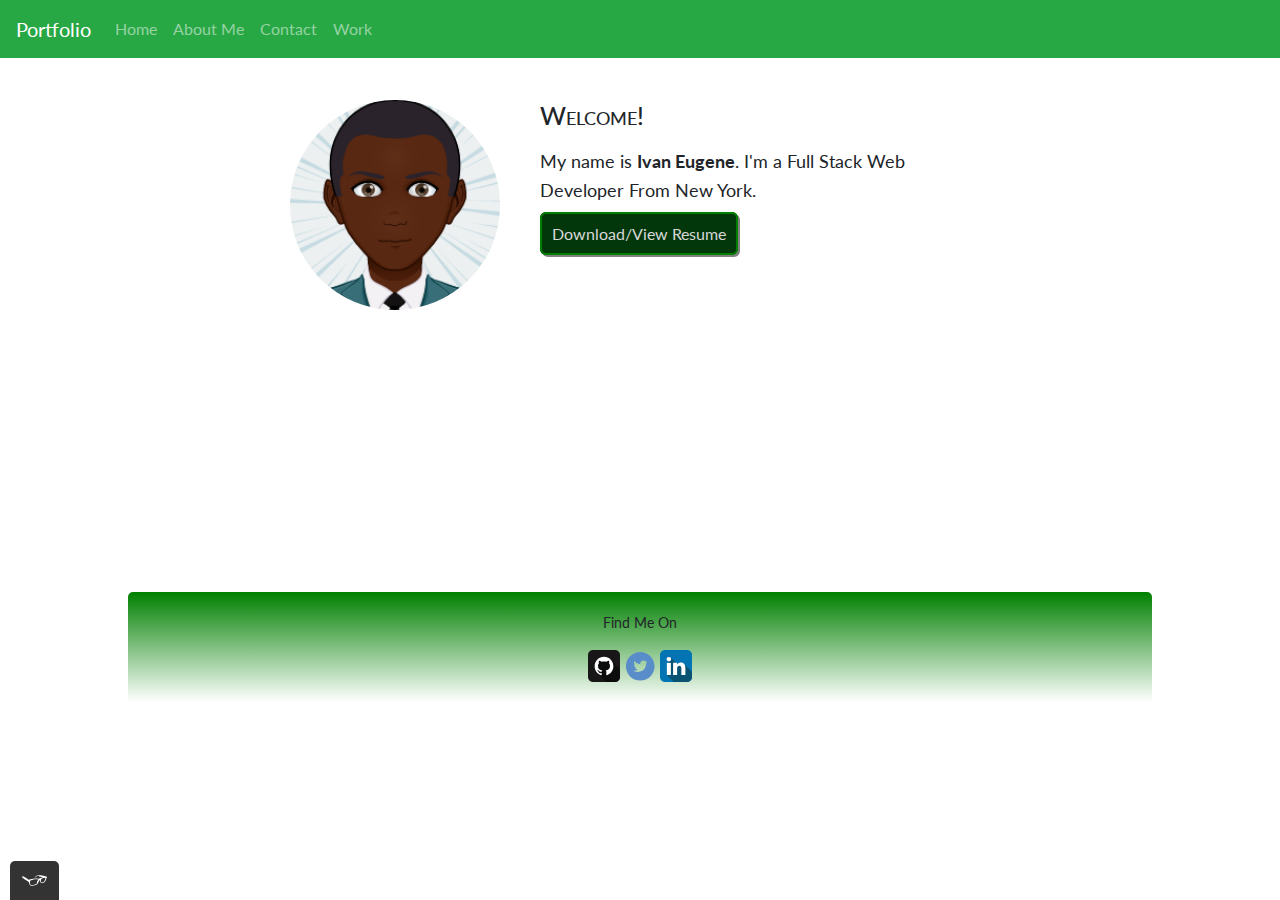
<file: index.html>
<!DOCTYPE html>
<html lang="en">
  <head>
    <meta charset="utf-8">
    <meta name="viewport" content="width=device-width, initial-scale=1">
    <link rel="icon" type="image/png" href="img/Ibig.png"> <!--Customized Favicon Logo-->
    <link rel="stylesheet" href="https://stackpath.bootstrapcdn.com/bootstrap/4.3.1/css/bootstrap.min.css" integrity="sha384-ggOyR0iXCbMQv3Xipma34MD+dH/1fQ784/j6cY/iJTQUOhcWr7x9JvoRxT2MZw1T" crossorigin="anonymous">
    <link rel="stylesheet" type="text/css" href="css/normalize.css">
    <link href="https://fonts.googleapis.com/css?family=Lato:400,700&display=swap" rel="stylesheet">
    <link rel="stylesheet" type="text/css" href="css/style.production.css">
    <script src="js/tota11y.min.js"> </script>
    <title>Home Page</title>
  </head>
  <body>
    <nav class="navbar navbar-expand-sm bg-success navbar-dark sticky-top  ">
      <a class="navbar-brand" href="#">Portfolio</a>
        <button class="navbar-toggler" type="button" data-toggle="collapse" data-target="#collapsibleNavbar">
          <span class="navbar-toggler-icon"></span>
        </button>
        <div class="collapse navbar-collapse" id="collapsibleNavbar">
          <ul class="navbar-nav">
            <li class="nav-item"><a class="nav-link" href="index.html">Home</a></li>
            <li class="nav-item"><a class="nav-link" href="about.html" >About Me</a></li>
            <li class="nav-item"><a class="nav-link" href="contact.html" >Contact</a></li>
            <li class="nav-item" ><a class="nav-link" href="work.html">Work</a></li>
          </ul>
        </div>
    </nav>
	<br>
    <section id="mid-index" >
	<div class="profile">
      <img src= "img/cartoonMe.png" class="profile_portrait" alt="personal photo">
	  <h1>Welcome!</h1>
	  <p id="profile_descript">My name is <strong>Ivan Eugene</strong>. I'm a Full Stack Web Developer From New York. </p>
      <a href="misc/Resume.docx" id="resume_btn" download >Download/View Resume</a>

  </div>
    </section>
	  <br>

   <footer class="page-footer">

      <p>Find Me On</p><!--Scoial Media Icons-->
	  <div class="social-media">
        <a href="https://github.com/IMan777?tab=repositories" target="_blank"><img src="img/githubsvg.svg"  alt="Git Hub Logo"></a>
        <a href="#" target="_blank"><img src="img/twittersvg.svg"  alt="Twitter Logo"></a>
        <a href="#" target="_blank"><img src="img/linkedInsvg.svg" alt="LinkedIn Logo"></a>
      </div>
    </footer>
      <script src="https://code.jquery.com/jquery-3.3.1.slim.min.js" integrity="sha384-q8i/X+965DzO0rT7abK41JStQIAqVgRVzpbzo5smXKp4YfRvH+8abtTE1Pi6jizo" crossorigin="anonymous"></script>
      <script src="https://cdnjs.cloudflare.com/ajax/libs/popper.js/1.14.7/umd/popper.min.js" integrity="sha384-UO2eT0CpHqdSJQ6hJty5KVphtPhzWj9WO1clHTMGa3JDZwrnQq4sF86dIHNDz0W1" crossorigin="anonymous"></script>
      <script src="https://stackpath.bootstrapcdn.com/bootstrap/4.3.1/js/bootstrap.min.js" integrity="sha384-JjSmVgyd0p3pXB1rRibZUAYoIIy6OrQ6VrjIEaFf/nJGzIxFDsf4x0xIM+B07jRM" crossorigin="anonymous"></script>
  </body>

</html>
</file>
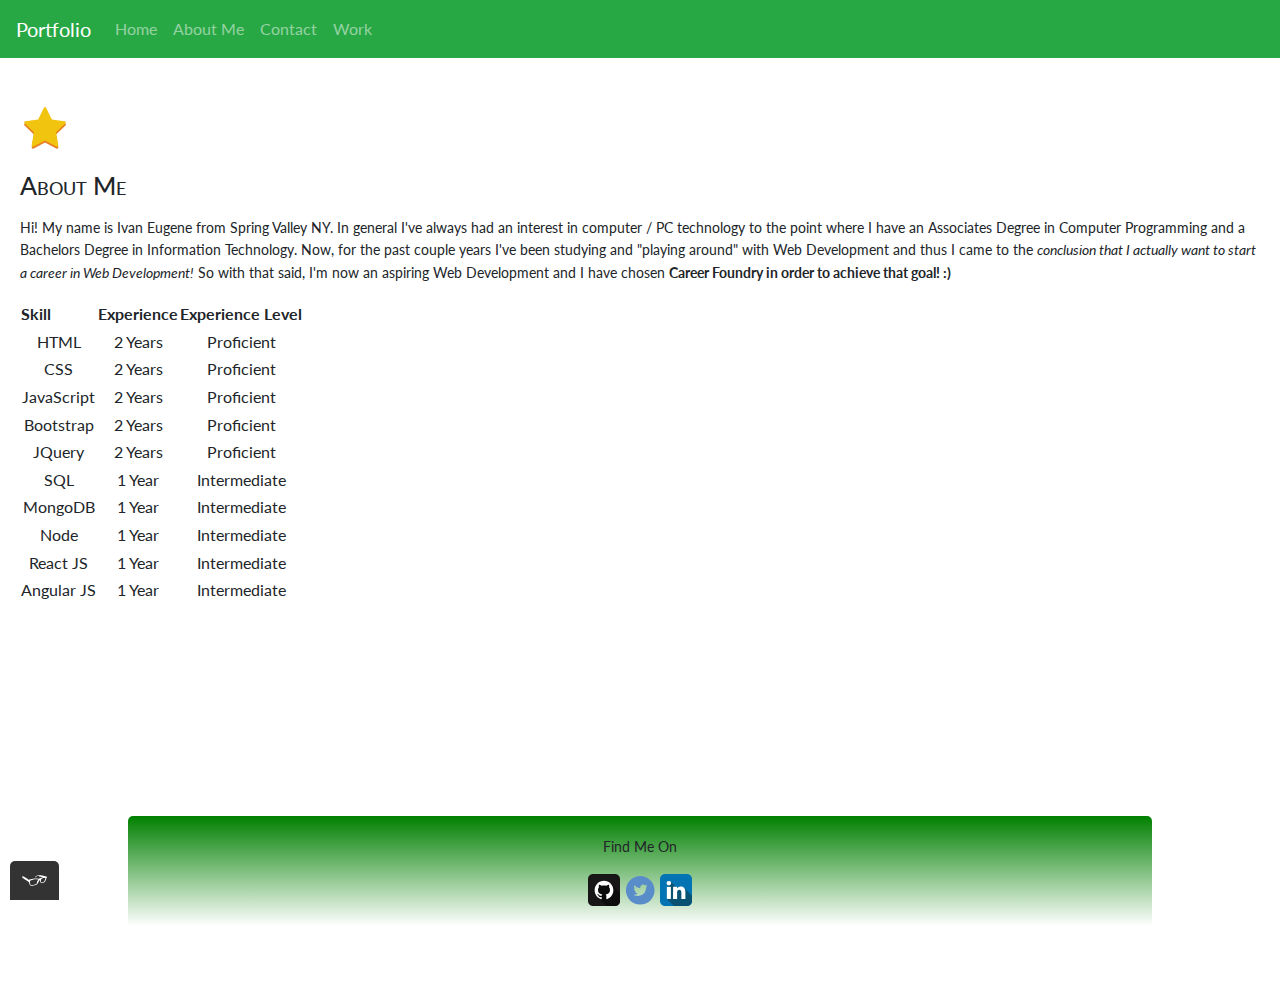
<file: about.html>
<!DOCTYPE html>
<html lang="en">
  <head>
    <meta charset="utf-8">
    <meta name="viewport" content="width=device-width, initial-scale=1">
    <link rel="icon" type="image/png" href="img/Ibig.png"> <!--Customized Favicon Logo-->
    <link rel="stylesheet" href="https://stackpath.bootstrapcdn.com/bootstrap/4.3.1/css/bootstrap.min.css" integrity="sha384-ggOyR0iXCbMQv3Xipma34MD+dH/1fQ784/j6cY/iJTQUOhcWr7x9JvoRxT2MZw1T" crossorigin="anonymous">
    <link rel="stylesheet" type="text/css" href="css/normalize.css">
    <link href="https://fonts.googleapis.com/css?family=Lato:400,700&display=swap" rel="stylesheet">
    <link rel="stylesheet" type="text/css" href="css/style.production.css">
    <script src="js/tota11y.min.js"> </script>
    <title>About</title>
  </head>
  <body>
    <nav class="navbar navbar-expand-sm bg-success navbar-dark sticky-top">
      <a class="navbar-brand" href="#">Portfolio</a>
      <button class="navbar-toggler" type="button" data-toggle="collapse" data-target="#collapsibleNavbar">
        <span class="navbar-toggler-icon"></span>
      </button>
        <div class="collapse navbar-collapse" id="collapsibleNavbar">
          <ul class="navbar-nav">
            <li class="nav-item"><a class="nav-link" href="index.html">Home</a></li>
            <li class="nav-item"><a class="nav-link" href="about.html" >About Me</a></li>
            <li class="nav-item"><a class="nav-link" href="contact.html" >Contact</a></li>
            <li class="nav-item" ><a class="nav-link" href="work.html">Work</a></li>

          </ul>
        </div>
    </nav>
	<br>
    <section class="midsection"><!--Table Section-->
      <img class="star" src="img/goldstar.svg" alt="gold star">

      <h1>About Me</h1>

		<p>Hi! My name is Ivan Eugene from Spring Valley NY. In general I've always had an interest in computer / PC technology to the point where I have an Associates Degree in Computer Programming and a Bachelors Degree in Information Technology. Now, for the past couple years I've been studying and "playing around" with Web Development and thus I came to the <em>conclusion that I actually want to start a career in Web Development!</em> So with that said, I'm now an aspiring Web Development and I have chosen <strong>Career Foundry in order to achieve that goal! :)</strong> </p>

      <table>
        
        <thead>
          <tr>
            <th>Skill</th>
            <th>Experience</th> 
            <th>Experience Level</th>
          </tr>
        </thead>
        <tbody>
          <tr>
            <td>HTML</td>
            <td>2 Years</td>
            <td>Proficient</td>
          </tr>
          <tr>
            <td>CSS</td>
            <td>2 Years</td>
            <td>Proficient</td>
          </tr>
          <tr>
            <td>JavaScript</td>
            <td>2 Years</td>
            <td>Proficient</td>
          </tr>
          <tr>
            <td>Bootstrap</td>
            <td>2 Years</td>
            <td>Proficient</td>
          </tr>
          <tr>
            <td>JQuery</td>
            <td>2 Years</td>
            <td>Proficient</td>
          </tr>   
          <tr>
            <td>SQL</td>
            <td>1 Year</td>
            <td>Intermediate</td>
          </tr>   
          <tr>
            <td>MongoDB</td>
            <td>1 Year</td>
            <td>Intermediate</td>
          </tr> 
          <tr>
            <td>Node</td>
            <td>1 Year</td>
            <td>Intermediate</td>
          </tr> 
          <tr>
            <td>React JS</td>
            <td>1 Year</td>
            <td>Intermediate</td>
          </tr> 
          <tr>
            <td>Angular JS</td>
            <td>1 Year</td>
            <td>Intermediate</td>
          </tr>      
        </tbody>
      </table>

    </section>

    <footer class="page-footer">

        <p>Find Me On</p><!--Scoial Media Icons-->
	  <div class="social-media">
        <a href="https://github.com/IMan777?tab=repositories" target="_blank"><img src="img/githubsvg.svg"  alt="Git Hub Logo"></a>
        <a href="#" target="_blank"><img src="img/twittersvg.svg"  alt="Twitter Logo"></a>
        <a href="#" target="_blank"><img src="img/linkedInsvg.svg" alt="LinkedIn Logo"></a>
      </div>
    </footer>
      <script src="https://code.jquery.com/jquery-3.3.1.slim.min.js" integrity="sha384-q8i/X+965DzO0rT7abK41JStQIAqVgRVzpbzo5smXKp4YfRvH+8abtTE1Pi6jizo" crossorigin="anonymous"></script>
      <script src="https://cdnjs.cloudflare.com/ajax/libs/popper.js/1.14.7/umd/popper.min.js" integrity="sha384-UO2eT0CpHqdSJQ6hJty5KVphtPhzWj9WO1clHTMGa3JDZwrnQq4sF86dIHNDz0W1" crossorigin="anonymous"></script>
      <script src="https://stackpath.bootstrapcdn.com/bootstrap/4.3.1/js/bootstrap.min.js" integrity="sha384-JjSmVgyd0p3pXB1rRibZUAYoIIy6OrQ6VrjIEaFf/nJGzIxFDsf4x0xIM+B07jRM" crossorigin="anonymous"></script>
  </body>
</html>
</file>
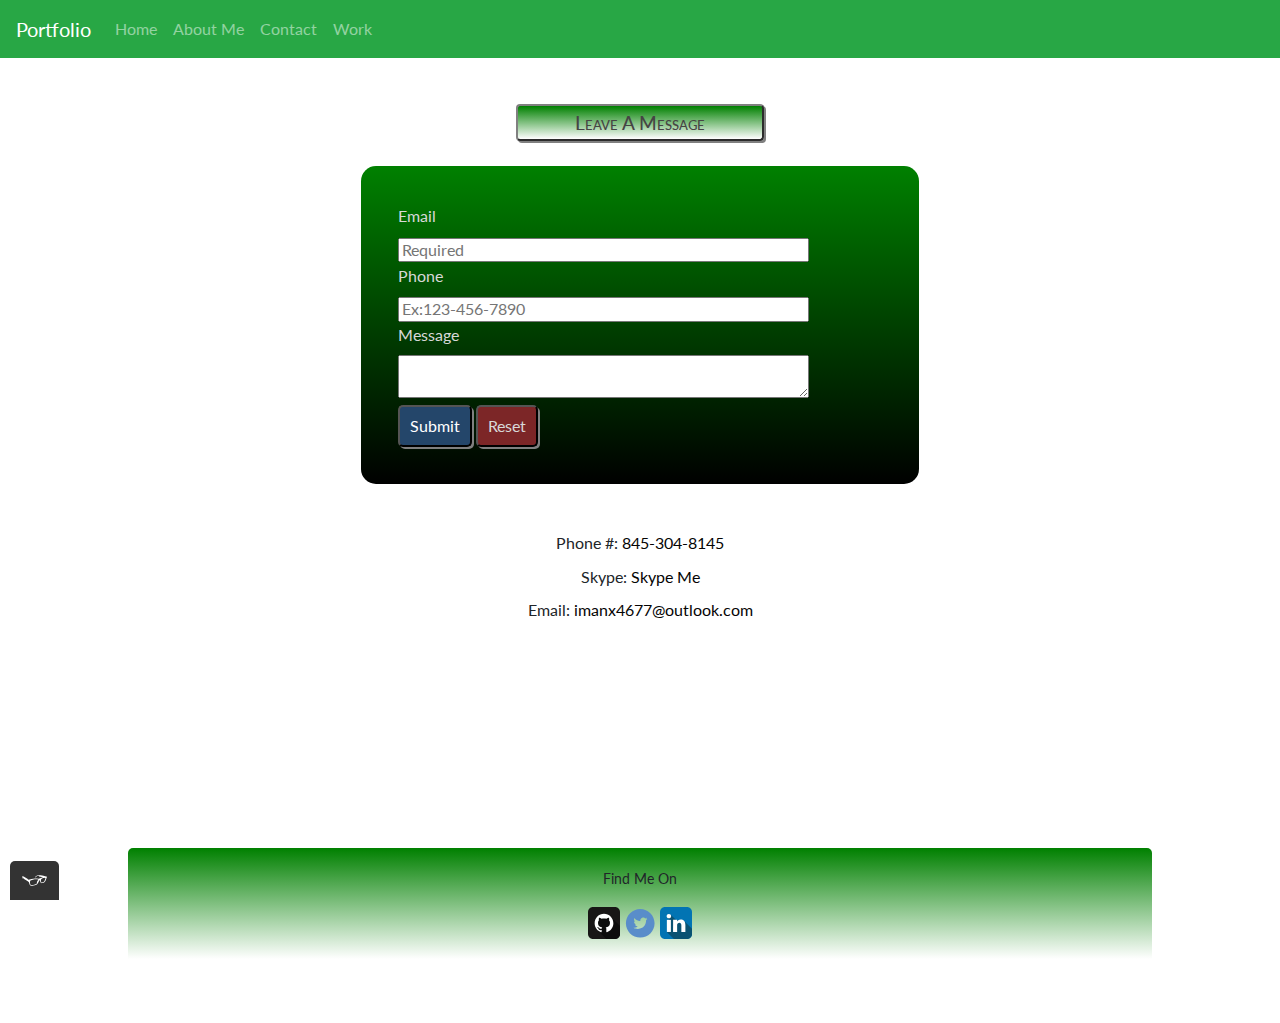
<file: contact.html>
<!DOCTYPE html>
<html lang="en">
  <head>
    <meta charset="utf-8">
    <meta name="viewport" content="width=device-width, initial-scale=1">
    <link rel="icon" type="image/png" href="img/Ibig.png"> <!--Customized Favicon Logo-->
    <link rel="stylesheet" href="https://stackpath.bootstrapcdn.com/bootstrap/4.3.1/css/bootstrap.min.css" integrity="sha384-ggOyR0iXCbMQv3Xipma34MD+dH/1fQ784/j6cY/iJTQUOhcWr7x9JvoRxT2MZw1T" crossorigin="anonymous">
    <link rel="stylesheet" type="text/css" href="css/normalize.css">
    <link href="https://fonts.googleapis.com/css?family=Lato:400,700&display=swap" rel="stylesheet">
    <link rel="stylesheet" type="text/css" href="css/style.production.css">
    <script src="js/tota11y.min.js"> </script>
    <title>Contact</title>
  </head>
  <body>
    <nav class="navbar navbar-expand-sm bg-success navbar-dark sticky-top">
      <a class="navbar-brand" href="#">Portfolio</a>
      <button class="navbar-toggler" type="button" data-toggle="collapse" data-target="#collapsibleNavbar">
        <span class="navbar-toggler-icon"></span>
      </button>
      <div class="collapse navbar-collapse" id="collapsibleNavbar">
        <ul class="navbar-nav">
          <li class="nav-item"><a class="nav-link" href="index.html">Home</a></li>
          <li class="nav-item"><a class="nav-link" href="about.html" >About Me</a></li>
          <li class="nav-item"><a class="nav-link" href="contact.html" >Contact</a></li>
          <li class="nav-item" ><a class="nav-link" href="work.html">Work</a></li>
        </ul>
      </div>
    </nav>
	<br>
    <section class="midsection">
      <h3 class="contact-text">Leave A Message</h3> <!--Contact Form Section -->
      <br>
      <form action="#" method="post" id="contact-form">
        <fieldset id="formitems">

          <label class="standard-label" for="email">Email</label>
          <br>
          <input type="email" id="email" required placeholder="Required" size="30">
          <br>
          <label class="standard-label" for="phone" >Phone</label>
          <br>
          <input type="tel" id="phone" pattern="\d{3}[\-]\d{3}[\-]\d{4}" required placeholder="Ex:123-456-7890"> <!--Request For Contact Info & Message Feedback Section-->
          <br>
          <label class="standard-label" for="message">Message</label>
          <br>
          <textarea maxlength="250" id="message"> </textarea>
		  <br>
		  <button type="submit" id="button_submit">Submit</button>
		  <button type="reset" id="button_reset">Reset</button>

        </fieldset>
      </form>
    </section>

        <br>


     <div id="contact-info">



          <label class="standard-label">Phone #: </label>
          <a href="tel:845-304-8145" id="phone#" >845-304-8145</a>
          <br>
          <label class="standard-label">Skype: </label>
          <a href="skype:go.somewhere" id="skype">Skype Me</a>
          <br>
          <label class="standard-label">Email: </label>
          <a href="mailto:imanx4677@outlook.com" id="Email">imanx4677@outlook.com</a>
      </div>


        <br>

    <footer class="page-footer">

      <p>Find Me On</p><!--Scoial Media Icons-->
	  <div class="social-media">
        <a href="https://github.com/IMan777?tab=repositories" target="_blank"><img src="img/githubsvg.svg"  alt="Git Hub Logo"></a>
        <a href="#" target="_blank"><img src="img/twittersvg.svg"  alt="Twitter Logo"></a>
        <a href="#" target="_blank"><img src="img/linkedInsvg.svg" alt="LinkedIn Logo"></a>
      </div>
    </footer>
      <script src="https://code.jquery.com/jquery-3.3.1.slim.min.js" integrity="sha384-q8i/X+965DzO0rT7abK41JStQIAqVgRVzpbzo5smXKp4YfRvH+8abtTE1Pi6jizo" crossorigin="anonymous"></script>
      <script src="https://cdnjs.cloudflare.com/ajax/libs/popper.js/1.14.7/umd/popper.min.js" integrity="sha384-UO2eT0CpHqdSJQ6hJty5KVphtPhzWj9WO1clHTMGa3JDZwrnQq4sF86dIHNDz0W1" crossorigin="anonymous"></script>
      <script src="https://stackpath.bootstrapcdn.com/bootstrap/4.3.1/js/bootstrap.min.js" integrity="sha384-JjSmVgyd0p3pXB1rRibZUAYoIIy6OrQ6VrjIEaFf/nJGzIxFDsf4x0xIM+B07jRM" crossorigin="anonymous"></script>
</body>

</html>
</file>
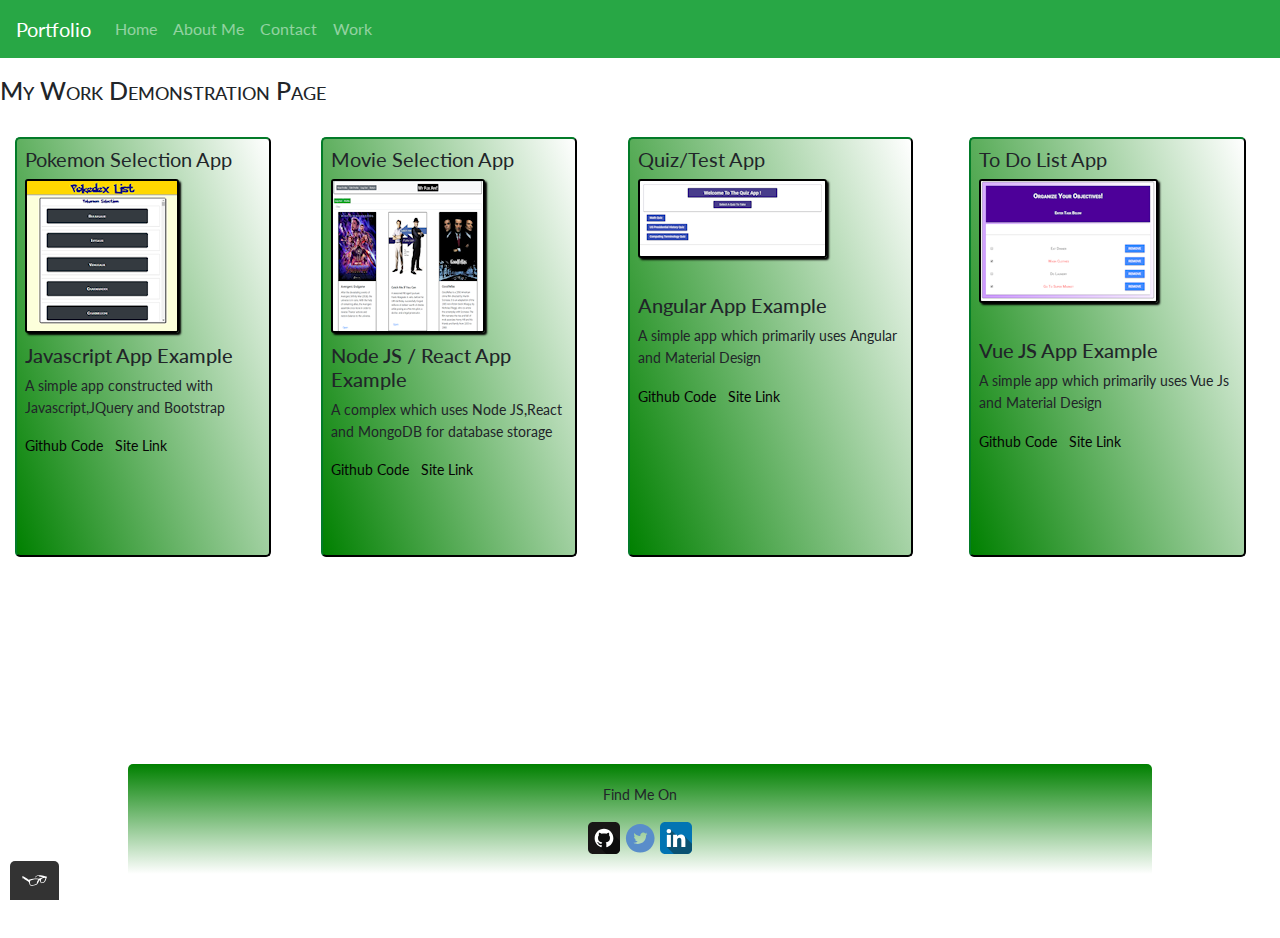
<file: work.html>
<!DOCTYPE html>
<html lang="en">
  <head>
    <meta charset="utf-8">
    <meta name="viewport" content="width=device-width, initial-scale=1">
    <link rel="icon" type="image/png" href="img/Ibig.png"> <!--Customized Favicon Logo-->
    <link rel="stylesheet" href="https://stackpath.bootstrapcdn.com/bootstrap/4.3.1/css/bootstrap.min.css" integrity="sha384-ggOyR0iXCbMQv3Xipma34MD+dH/1fQ784/j6cY/iJTQUOhcWr7x9JvoRxT2MZw1T" crossorigin="anonymous">
    <link rel="stylesheet" type="text/css" href="css/normalize.css">
    <link href="https://fonts.googleapis.com/css?family=Lato:400,700&display=swap" rel="stylesheet">
    <link rel="stylesheet" type="text/css" href="css/style.production.css">
    <script src="js/tota11y.min.js"> </script>
    <title>Work Page</title>
  </head>
  <body>
    <nav class="navbar navbar-expand-sm bg-success navbar-dark sticky-top ">
      <a class="navbar-brand" href="#">Portfolio</a>
        <button class="navbar-toggler" type="button" data-toggle="collapse" data-target="#collapsibleNavbar">
          <span class="navbar-toggler-icon"></span>
        </button>
        <div class="collapse navbar-collapse" id="collapsibleNavbar">
          <ul class="navbar-nav">
            <li class="nav-item"><a class="nav-link" href="index.html">Home</a></li>
            <li class="nav-item"><a class="nav-link" href="about.html" >About Me</a></li>
            <li class="nav-item"><a class="nav-link" href="contact.html" >Contact</a></li>
            <li class="nav-item" ><a class="nav-link" href="work.html">Work</a></li>
          </ul>
        </div>
    </nav>

    <section >
		<h1 id="grid-title">My Work Demonstration Page</h1>
		<div class="grid">
			<div class="grid__item">
				<h2>Pokemon Selection App</h2>
				
				  <img src= "img/Pokedex%20Screen%20Shot.PNG" class="gridImg" >
                  <h5>Javascript App Example</h5>
				  <p>A simple app constructed with Javascript,JQuery and Bootstrap</p>
				<p><a href="https://github.com/IMan777/Pokemon-App">Github Code</a> &nbsp; <a href="https://iman777.github.io/Pokemon-App/">Site Link</a></p>
               
			</div>
			<div class="grid__item">
					<h2>Movie Selection App</h2>
					<img src= "img/myFlix%20Screen%20Shot.PNG" class="gridImg" >
                  <h5>Node JS / React App Example</h5>
				 <p>A complex which uses Node JS,React and MongoDB for database storage</p>
				<p><a href="https://github.com/IMan777/myFlix">Github Code</a> &nbsp; <a href="https://my-flix-10.herokuapp.com/client/">Site Link</a></p>
			</div>
			<div class="grid__item">
					<h2>Quiz/Test App</h2>
					<img src= "img/Quiz%20App%20Screen%20Shot.PNG" class="gridImg" >
                   <br><br>
                  <h5>Angular App Example</h5>
				 <p>A simple app which primarily uses Angular and Material Design</p>
				<p><a href="https://github.com/IMan777/quizApp">Github Code</a> &nbsp; <a href="https://iman777.github.io/quizApp/welcome">Site Link</a></p>
			</div>
			<div class="grid__item">
					<h2>To Do List App</h2>
					<img src= "img/ToDo%20List%20App%20Screen%20Shot.PNG" class="gridImg" >
                    <br><br>
                  <h5>Vue JS App Example</h5>
				 <p>A simple app which primarily uses Vue Js and Material Design</p>
				<p><a href="https://github.com/IMan777/todo-list">Github Code</a> &nbsp; <a href="https://iman777.github.io/todo-list/">Site Link</a></p>
			</div>
			
			
		</div>

    </section>

   <footer class="page-footer">

      <p>Find Me On</p><!--Scoial Media Icons-->
	  <div class="social-media">
        <a href="https://github.com/IMan777?tab=repositories" target="_blank"><img src="img/githubsvg.svg"  alt="Git Hub Logo"></a>
        <a href="#" target="_blank"><img src="img/twittersvg.svg"  alt="Twitter Logo"></a>
        <a href="#" target="_blank"><img src="img/linkedInsvg.svg" alt="LinkedIn Logo"></a>
      </div>
    </footer>
      <script src="https://code.jquery.com/jquery-3.3.1.slim.min.js" integrity="sha384-q8i/X+965DzO0rT7abK41JStQIAqVgRVzpbzo5smXKp4YfRvH+8abtTE1Pi6jizo" crossorigin="anonymous"></script>
      <script src="https://cdnjs.cloudflare.com/ajax/libs/popper.js/1.14.7/umd/popper.min.js" integrity="sha384-UO2eT0CpHqdSJQ6hJty5KVphtPhzWj9WO1clHTMGa3JDZwrnQq4sF86dIHNDz0W1" crossorigin="anonymous"></script>
      <script src="https://stackpath.bootstrapcdn.com/bootstrap/4.3.1/js/bootstrap.min.js" integrity="sha384-JjSmVgyd0p3pXB1rRibZUAYoIIy6OrQ6VrjIEaFf/nJGzIxFDsf4x0xIM+B07jRM" crossorigin="anonymous"></script>
  </body>

</html>
</file>
<file: css/style.production.css>
@charset "utf-8";
/* CSS Style Document */

*{
	-webkit-box-sizing: border-box;
	        box-sizing: border-box; /* Box Sizing Set For All Items */
}
body{
	font-family: 'Lato',sans-serif; /*Imported Google Font*/
	font-weight: 400;
	font-size: 16px;
	line-height: 1.6;
}
header{
	font-size: 16px;
  line-height:1.5;

}
.profile_portrait{
	float: left;
	margin-right: 40px;
	width: 30%;
	height: 30%;
	border-radius: 50%;
}
.profile{
	max-width: 700px;
	margin: 0 auto;
}
h1{
	font-size: 25px;
	font-weight: 500;
	font-variant: small-caps;
}
h2{
	font-size: 20px;
	font-weight: 400;
}
p{
	font-size: 14px;

}

.contact-text{
	font-variant: small-caps;
	border: 2px outset grey;
	background-color: inherit;
	color:#464444;
	width: 20%;
	font-size: 120%;
	text-align: center;
	background-image: -webkit-gradient(linear,left top, left bottom,from(green),to(white));
	background-image: -webkit-linear-gradient(green,white);
	background-image: -o-linear-gradient(green,white);
	background-image: linear-gradient(green,white);
	border-radius: 4px;
	-webkit-box-shadow: 2px 2px gray;
	        box-shadow: 2px 2px gray;
	padding: 5px;
	margin: auto;
}
.midsection{
	padding: 20px;
}
#mid-index{
	margin-bottom: 10%;
}
textarea{
	width:85%;
}
input{
	width:85%;
}
input:focus{
	color:inherit;
	background-color:#92A2D7;
}
a:link{
	background-color: inherit;
	color:#050404;
}
a:hover{
	text-decoration: none;
	color:#031653;
	background-color: inherit;
}
a:focus{
	text-decoration: none;
	color:#031653;
	background-color: inherit;
}
a:visited{
	color:#02360B;
	background-color: inherit;
}
a:active{
	color:#870305;
	background-color: inherit;
}
#formitems{
	width: 45%;
	padding: 3%;
	background-image: -webkit-gradient(linear,left top, left bottom,from(green),to(black));
	background-image: -webkit-linear-gradient(green,black);
	background-image: -o-linear-gradient(green,black);
	background-image: linear-gradient(green,black);
	color:#D8D8D8;
	background-color: inherit;
	border-radius: 15px;
	margin: auto;
}
#contact-info{
	text-align: center;
}
#button_submit{
	font-family: inherit;
	background-color:#24466A;
	color:white;
	text-decoration: none;
	padding:10px;
	border-radius: 5px;
	-webkit-box-shadow: 2px 2px gray;
	        box-shadow: 2px 2px gray;
	-webkit-transition: opacity 0.5s ease-in-out 0.5s;
	-o-transition: opacity 0.5s ease-in-out 0.5s;
	transition: opacity 0.5s ease-in-out 0.5s;
}
#button_reset{
	font-family: inherit;
	background-color:#7C2627;
	color: #D8D8D8;
	text-decoration: none;
	padding:10px;
	border-radius: 5px;
	-webkit-box-shadow: 2px 2px gray;
	        box-shadow: 2px 2px gray;
	-webkit-transition: opacity 0.5s ease-in-out 0.5s;
	-o-transition: opacity 0.5s ease-in-out 0.5s;
	transition: opacity 0.5s ease-in-out 0.5s;
}
button:hover,button:focus{
	cursor: pointer;
	opacity:0.5;
}
.nav-list_item--active{
	text-decoration: none;
}
.page-header_logo{
	width: 15%;
	height: 15%;
}
/* Header Flex Box & Controls Start*/
.page-header {
	  display: -webkit-box;
	  display: -ms-flexbox;
	  display: flex;
	  -webkit-box-pack: center;
	      -ms-flex-pack: center;
	          justify-content: center;
	  width: 100%;
	  padding: 20px;
	  background-image: -webkit-linear-gradient(20deg,white,white,green);
	  background-image: -o-linear-gradient(20deg,white,white,green);
	  background-image: linear-gradient(70deg,white,white,green);

}

.page-header_logo,.page-header_item {
  -webkit-box-flex: 0;
      -ms-flex: 0 1 200px;
          flex: 0 1 200px; /*Flex Properties: Flex-Shrink Flex-Grow Flex-Basis */
}

.page-header_item{
  -webkit-box-flex: 1;
      -ms-flex-positive: 1;
          flex-grow: 1;
  text-align: right;
}

.nav-list{
	list-style-type:none;
}

.nav-list li {
  display: inline-block;
  margin-left: 15px;
}

/* Header Flex Box & Controls End*/
td{
	text-align: center;

}

.page-footer{
	clear: both;
	display: -webkit-box;
	display: -ms-flexbox;
	display: flex;
	-webkit-box-orient: vertical;
	-webkit-box-direction: normal;
	    -ms-flex-direction: column;
	        flex-direction: column; /* Footer Flex Box & Center Aligned For Items */
	text-align: center;
                margin-top:15%;
                margin-bottom:5%;
	margin-left: auto;
	margin-right: auto;
	background-image: -webkit-gradient(linear,left top, left bottom,from(green),to(white));
	background-image: -webkit-linear-gradient(green,white);
	background-image: -o-linear-gradient(green,white);
	background-image: linear-gradient(green,white);
	padding: 20px;
	width: 80%;
	border-radius:5px 5px 0 0;
}
#profile_descript{

	font-size: 18px;

}


/* Resume Linked Button Transition Start*/
#resume_btn{
	border: 2px green solid;
	border-radius: 6px;
	background-color:#02360B;
	color: #D8D8D8;
	text-decoration:none;
	padding: 10px;
	-webkit-box-shadow:2px 2px gray;
	        box-shadow:2px 2px gray;
}

#resume_btn{
	-webkit-transition: color 0.5s ease-in 0.5s , background-color 0.5s ease-in 0.5s;
	-o-transition: color 0.5s ease-in 0.5s , background-color 0.5s ease-in 0.5s;
	transition: color 0.5s ease-in 0.5s , background-color 0.5s ease-in 0.5s; /* transition-property  transition-duration transition-timing-function transition-delay*/
}
#resume_btn:hover{
	color:yellow;
	background-color:#050404;
}
/* Resume Linked Button Transition End*/
/*Grid Controls Start*/
.grid{
	display: -ms-grid;
	display: grid;
	-ms-grid-columns:auto 15px auto 15px auto 15px auto;
	grid-template-columns:auto auto auto auto; /*Set Columns To Auto For Chrome Compatibility*/
	grid-auto-rows: 450px ;
	grid-gap: 5px;

}

.grid__item {
  display: inline-block;
  border: 2px #01270D outset;
  background-image: -webkit-linear-gradient(20deg,green,white);
  background-image: -o-linear-gradient(20deg,green,white);
  background-image: linear-gradient(70deg,green,white);
  padding: .5em;
  width: 85%;
  margin: 15px;
  border-radius: 5px;
  padding: auto;    
}
.gridImg{
    border: 2px black solid;
    border-radius: 3px;
    box-shadow: 2px 2px 2px black;
    
    margin-bottom: 10px;
        
}

/*Grid Controls End*/

/*Media Queries Start*/
@media all and (max-width: 749px) { /* Screen Size Less Than 500px*/
  .grid {
    -ms-grid-columns: auto;
    grid-template-columns: auto;
  }
	.contact-text,#profile_descript{
		font-size: 12px;
	}

}
@media all and (min-width: 750px) and (max-width: 1000px){ /* Screen Size Between 500px - 750px*/
  .grid {
    -ms-grid-columns: auto 15px auto;
    grid-template-columns: auto auto; /*Set Columns To Auto For Chrome Compatibility*/
  }

}
@media all and (max-width: 750px) {
  .grid {
    grid-gap: 8px;
  }
  .grid {
    grid-column: auto / auto;
    grid-row: auto / auto;
  }
  #grid-title {
    font-size: 20px;
  }
}

/*Media Queries End*/


/* KeyFrame Star Animation Start*/
.star{
	width: 50px;
	height: 50px;
	border-radius: 50%;

}

@-webkit-keyframes star-dance{

	0%{
		-webkit-transform: rotate(50deg);
		        transform: rotate(50deg);
	}
	50%{
		-webkit-transform: translateX(100px);
		        transform: translateX(100px);
	}
	100%{
		-webkit-transform: rotate3d(1,1,1,180deg);
		        transform: rotate3d(1,1,1,180deg);
	}
}

@keyframes star-dance{

	0%{
		-webkit-transform: rotate(50deg);
		        transform: rotate(50deg);
	}
	50%{
		-webkit-transform: translateX(100px);
		        transform: translateX(100px);
	}
	100%{
		-webkit-transform: rotate3d(1,1,1,180deg);
		        transform: rotate3d(1,1,1,180deg);
	}
}

.star{
-webkit-animation: 3s star-dance infinite alternate linear;
        animation: 3s star-dance infinite alternate linear;

}
/* KeyFrame Star Animation End*/
</file>
